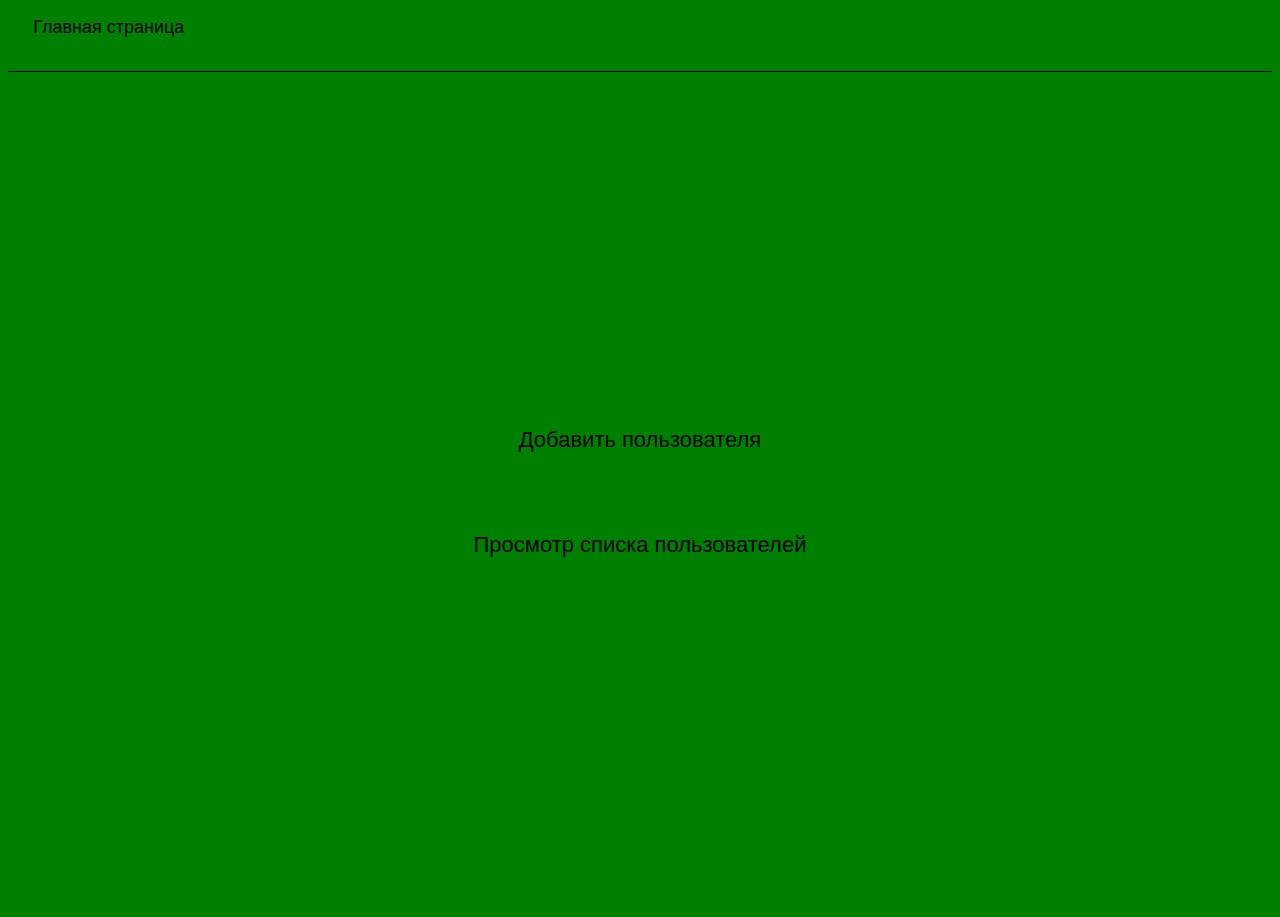
<file: Lab8/target/Lab8-1.0-SNAPSHOT/index.html>
<!DOCTYPE html>
<html lang="ru">
<head>
    <meta charset="UTF-8">
    <meta name="viewport" content="width=device-width, initial-scale=1.0">
    <link href="https://fonts.googleapis.com/css?family=Niramit" rel="stylesheet">
    <meta name="viewport" content="width=device-width, initial-scale=1.0">
    <link rel="stylesheet" href="./index.css">
    <title>WEB App</title>
</head>
<body>
    <header>
        <div class="navbar">
            <div class="navbar-main">
                <a href="./">Главная страница</a>
            </div>
        </div>
    </header>
    <div class="container">
        <div class="container-add">
            <a href="add.html">Добавить пользователя</a>
        </div>
        <div class="container-list">
            <a href="./list">Просмотр списка пользователей</a>
        </div>
    </div>
</body>
</html>
</file>
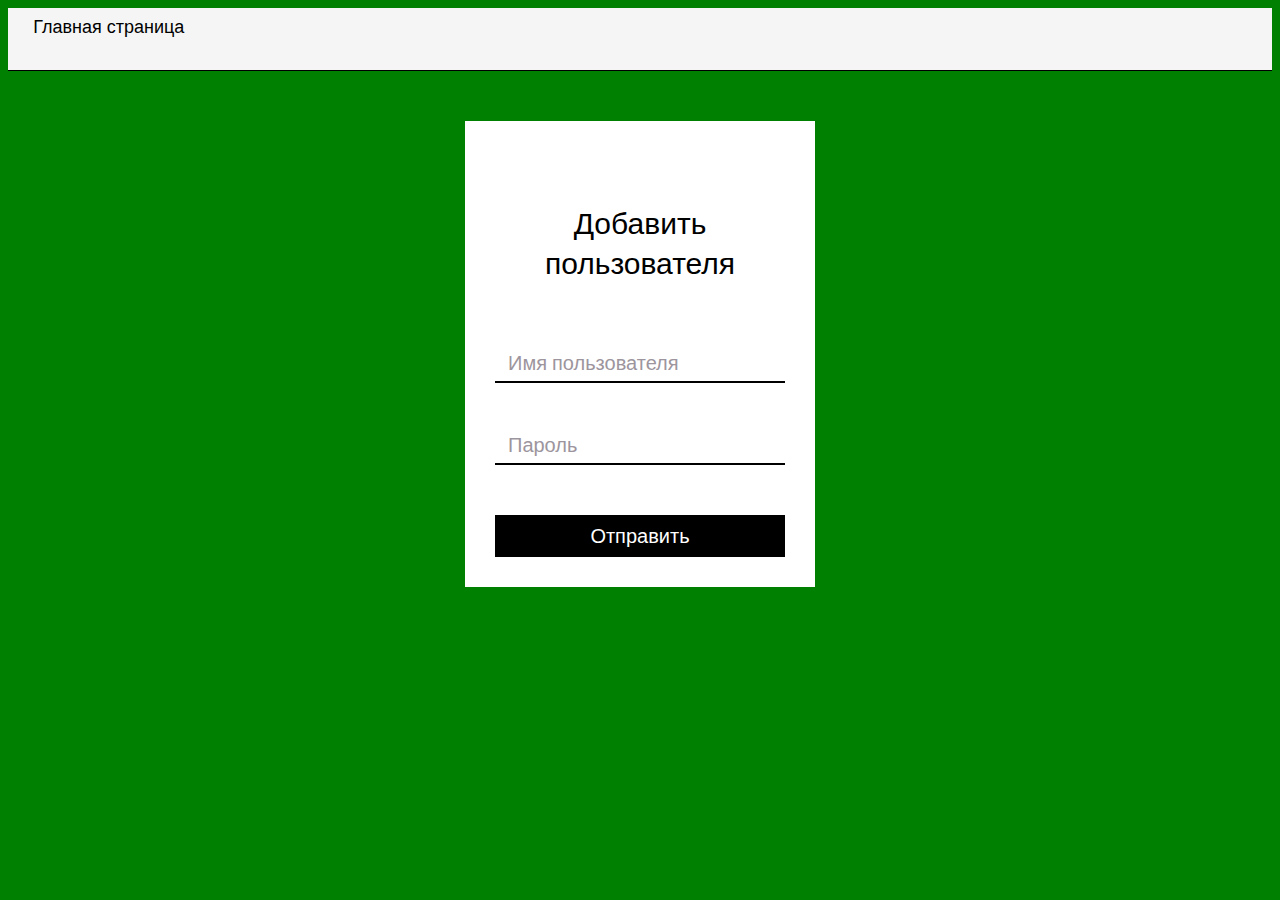
<file: Lab8/target/Lab8-1.0-SNAPSHOT/add.html>
<!DOCTYPE html>
<html lang="ru">
<head>
    <meta charset="UTF-8">
    <meta name="viewport" content="width=device-width, initial-scale=1.0">
    <link href="https://fonts.googleapis.com/css?family=Niramit" rel="stylesheet">
    <meta name="viewport" content="width=device-width, initial-scale=1.0">
    <link rel="stylesheet" href="./add.css">
    <title>Добавить пользователя</title>
</head>
<body>
    <header>
        <div class="navbar">
            <div class="navbar-main">
                <a href="./">Главная страница</a>
            </div>
        </div>
    </header>
    <form action="./add" class="ui-form" method="POST">
        <h3>Добавить пользователя</h3>
         <div class="form-row">
          <input type="text" id="email" required autocomplete="off" name="login"><label for="email">Имя пользователя</label>
        </div>
        <div class="form-row">
          <input type="password" id="password" required autocomplete="off" name="password"><label for="password">Пароль</label>
        </div>
        <p><input class="input-button" type="submit" value="Отправить"></p>
      </form>
</body>
</html>
</file>
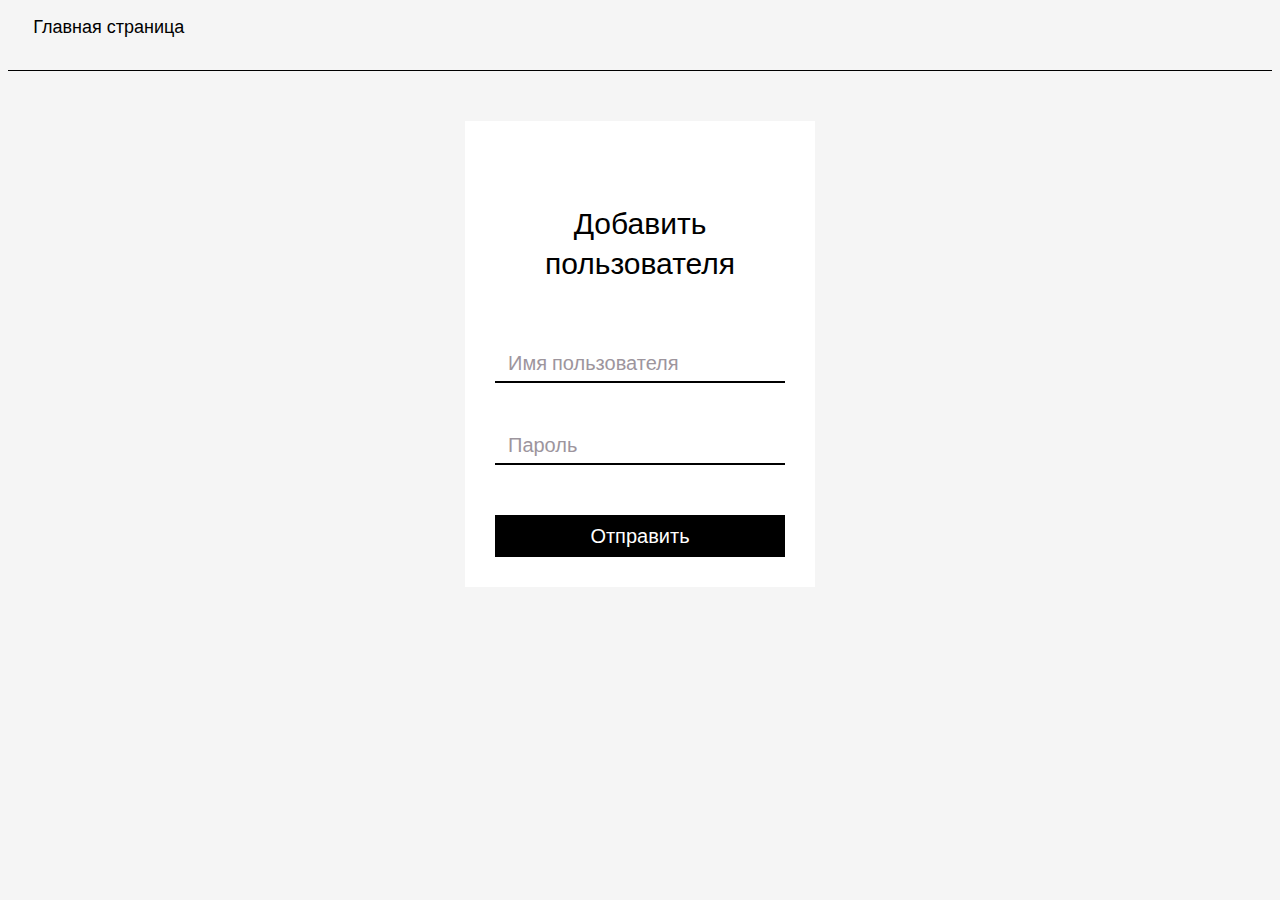
<file: Lab8/src/main/webapp/add.html>
<!DOCTYPE html>
<html lang="ru">
<head>
    <meta charset="UTF-8">
    <meta name="viewport" content="width=device-width, initial-scale=1.0">
    <link href="https://fonts.googleapis.com/css?family=Niramit" rel="stylesheet">
    <meta name="viewport" content="width=device-width, initial-scale=1.0">
    <link rel="stylesheet" href="add.css">
    <title>Добавить пользователя</title>
</head>
<body>
    <header>
        <div class="navbar">
            <div class="navbar-main">
                <a href="./">Главная страница</a>
            </div>
        </div>
    </header>
    <form action="./add" class="ui-form" method="POST">
        <h3>Добавить пользователя</h3>
         <div class="form-row">
          <input type="text" id="email" required autocomplete="off" name="login"><label for="email">Имя пользователя</label>
        </div>
        <div class="form-row">
          <input type="password" id="password" required autocomplete="off" name="password"><label for="password">Пароль</label>
        </div>
        <p><input class="input-button" type="submit" value="Отправить"></p>
      </form>
</body>
</html>
</file>
<file: Lab8/target/Lab8-1.0-SNAPSHOT/index.css>
body {
	font-family: 'Niramit', sans-serif;
    background-color: green;
}

a {
    text-decoration: none;
}

.navbar {
    justify-content: center;
    align-items: center;
    width: 100%;
    height: 7vh;
    border-bottom: 1px solid black;
}

.navbar-main {
    text-align: left;
    padding-left: 2%;
    padding-top: 5px;
    height: 100%;
}

.navbar-main a {
    font-size: large;
    color: black;
    text-decoration: none;
}

.navbar-main a:hover {
    text-decoration: underline;
}

.container {
    display: flex;
    flex-direction: column;
    width: 100%;
    height: 93vh;
    text-align: center;
    justify-content: center;
    align-items: center;
}

.container-add {
    display: flex;
    justify-content: center;
    padding-top: 3%;
    padding-bottom: 3%;
    width: 100%;
    font-size: 22px;
}

.container-list {
    display: flex;
    justify-content: center;
    padding-top: 3%;
    padding-bottom: 3%;
    width: 100%;
    font-size: 22px;
}

.container a {
    color: black;
}

@keyframes animation {
    0% {
        background-color: green;
    }
    100% {
        background-color: black;
    }
}

.container-add:hover a {
    animation-name: animation;
    animation-duration: 0.7s;
    color: white;
    background-color: black;
}
.container-add:hover {
    animation-name: animation;
    animation-duration: 0.7s;
    background-color: black;
}

.container-list:hover a {
    animation-name: animation;
    animation-duration: 0.7s;
    color: white;
    background-color: black;
}
.container-list:hover {
    animation-name: animation;
    animation-duration: 0.7s;
    background-color: black;
}
</file>
<file: Lab8/target/Lab8-1.0-SNAPSHOT/add.css>
* {
    box-sizing: border-box;
}

a {
    text-decoration: none;
}

.navbar {
    justify-content: center;
    align-items: center;
    width: 100%;
    height: 7vh;
    background-color: whitesmoke;
    border-bottom: 1px solid black;
}

.navbar-main {
    text-align: left;
    padding-left: 2%;
    padding-top: 5px;
    height: 100%;
}

.navbar-main a {
    font-size: large;
    color: black;
    text-decoration: none;
}

.navbar-main a:hover {
    text-decoration: underline;
}

body {
  background-color: green;
  font-family: 'Niramit', sans-serif;
}

.ui-form {
  max-width: 350px;
  padding: 80px 30px 30px;
  margin: 50px auto 30px;
  background: white;
}

.ui-form h3 {
  position: relative;
  z-index: 5;
  margin: 0 0 60px;
  text-align: center;
  color: black;
  font-size: 30px;
  font-weight: normal;
}

.form-row {
  position: relative;
  margin-bottom: 40px;
}

.form-row input {
  display: block;
  width: 100%;
  padding: 0 10px;
  line-height: 40px;
  font-family: 'Niramit', sans-serif;
  background: none;
  border-width: 0;
  border-bottom: 2px solid black;
  transition: all 0.2s ease;
}

.form-row label {
  position: absolute;
  left: 13px;
  color: #9d959d;
  font-size: 20px;
  font-weight: 300;
  transform: translateY(-35px);
  transition: all 0.2s ease;
}

.form-row input:focus {
  outline: 0;
  border-color: #F77A52;
}

.form-row input:focus + label, 
.form-row input:valid + label {
  transform: translateY(-60px);
  margin-left: -14px;
  font-size: 14px;
  font-weight: 400;
  outline: 0;
  border-color: #F77A52;
  color: #F77A52;
}

.ui-form input[type="submit"] {
  width: 100%;
  padding: 0;
  line-height: 42px;
  background: black;
  border-width: 0;
  color: white;
  font-size: 20px;
}

.ui-form p {
  margin: 0;
  padding-top: 10px;
}

input:hover, label:hover {
    cursor: pointer;
}

input:focus {
    cursor: text;
}
</file>
<file: Lab8/src/main/webapp/add.css>
* {
    box-sizing: border-box;
}

a {
    text-decoration: none;
}

.navbar {
    justify-content: center;
    align-items: center;
    width: 100%;
    height: 7vh;
    background-color: whitesmoke;
    border-bottom: 1px solid black;
}

.navbar-main {
    text-align: left;
    padding-left: 2%;
    padding-top: 5px;
    height: 100%;
}

.navbar-main a {
    font-size: large;
    color: black;
    text-decoration: none;
}

.navbar-main a:hover {
    text-decoration: underline;
}

body {
  background-color: whitesmoke;
  font-family: 'Niramit', sans-serif;
}

.ui-form {
  max-width: 350px;
  padding: 80px 30px 30px;
  margin: 50px auto 30px;
  background: white;
}

.ui-form h3 {
  position: relative;
  z-index: 5;
  margin: 0 0 60px;
  text-align: center;
  color: black;
  font-size: 30px;
  font-weight: normal;
}

.form-row {
  position: relative;
  margin-bottom: 40px;
}

.form-row input {
  display: block;
  width: 100%;
  padding: 0 10px;
  line-height: 40px;
  font-family: 'Niramit', sans-serif;
  background: none;
  border-width: 0;
  border-bottom: 2px solid black;
  transition: all 0.2s ease;
}

.form-row label {
  position: absolute;
  left: 13px;
  color: #9d959d;
  font-size: 20px;
  font-weight: 300;
  transform: translateY(-35px);
  transition: all 0.2s ease;
}

.form-row input:focus {
  outline: 0;
  border-color: #F77A52;
}

.form-row input:focus + label, 
.form-row input:valid + label {
  transform: translateY(-60px);
  margin-left: -14px;
  font-size: 14px;
  font-weight: 400;
  outline: 0;
  border-color: #F77A52;
  color: #F77A52;
}

.ui-form input[type="submit"] {
  width: 100%;
  padding: 0;
  line-height: 42px;
  background: black;
  border-width: 0;
  color: white;
  font-size: 20px;
}

.ui-form p {
  margin: 0;
  padding-top: 10px;
}

input:hover, label:hover {
    cursor: pointer;
}

input:focus {
    cursor: text;
}
</file>
